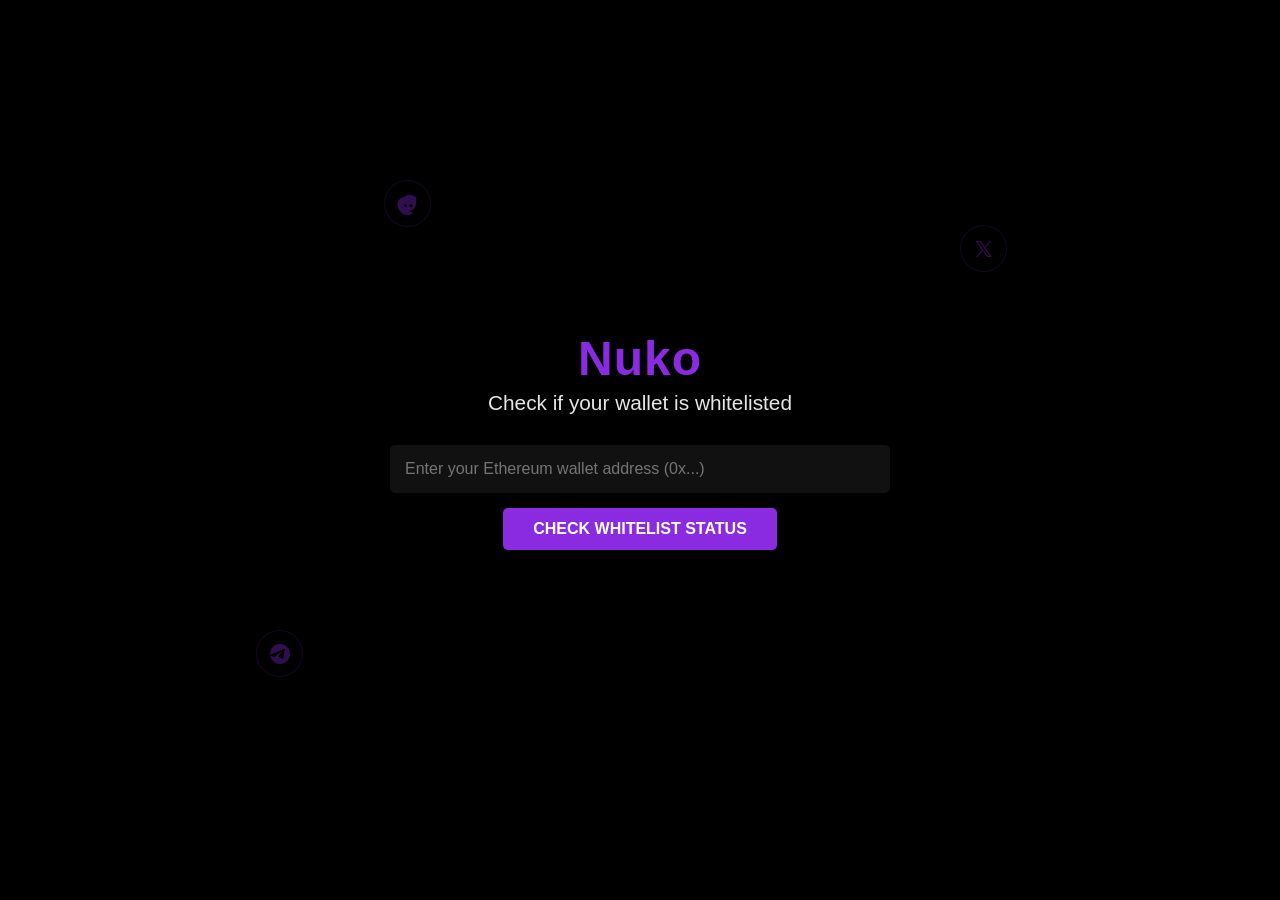
<file: index.html>
<!DOCTYPE html>
<html lang="en">
<head>
    <meta charset="UTF-8">
    <meta name="viewport" content="width=device-width, initial-scale=1.0">
    <title>Nuko - Unlocking a new era</title>
    <link rel="stylesheet" href="styles.css">
</head>
<body>
    <div class="floating-icons" id="floating-icons">
        <!-- Social media icons will be dynamically added here with JavaScript -->
    </div>

    <div class="container">
        <div class="logo-text">Nuko</div>
        
        <div class="tagline">Check if your wallet is whitelisted</div>
        
        <!-- Coming Soon text removed -->
        
        <div class="waitlist-form">
            <input type="text" class="wallet-input" id="wallet-address" placeholder="Enter your Ethereum wallet address (0x...)">
            <button class="check-btn" id="check-waitlist">Check Whitelist Status</button>
        </div>
        
        <div class="result-container" id="result-container">
            <div class="success-message" id="success-message">
                <h3>🎉 Congratulations!</h3>
                <p>Your wallet is on our whitelist! You're all set for the upcoming launch.</p>
            </div>
            
            <div class="invalid-message" id="invalid-message">
                <h3>Invalid Wallet Address</h3>
                <p>Please enter a valid Ethereum wallet address starting with "0x".</p>
            </div>
            
            <div class="error-message" id="error-message">
                <h3>Wallet Not Found</h3>
                <p>Your wallet address is not on our waitlist yet. Complete the tasks below to join!</p>
            </div>
            
            <div class="social-tasks" id="social-tasks">
                <h3>Join the Waitlist</h3>
                <p>Complete these tasks to get on our waitlist:</p>
                
                <div class="task-item">
                    <div class="task-icon">
                        <svg viewBox="0 0 24 24" xmlns="http://www.w3.org/2000/svg">
                            <path d="M13.3174 10.7749L19.1457 4H17.7646L12.7039 9.88256L8.66193 4H4L10.1522 12.8955L4 20H5.38122L10.7653 13.7878L15.0491 20H19.7111L13.3171 10.7749H13.3174ZM11.4822 12.9738L10.9082 12.0881L5.96738 5.03974H7.97256L11.9234 10.7402L12.4974 11.6259L17.7371 19.0075H15.7319L11.4822 12.9742V12.9738Z"/>
                        </svg>
                    </div>
                    <div class="task-text">
                        <a href="https://twitter.com/nuko" target="_blank" class="task-link">Follow us on Twitter/X</a>
                    </div>
                </div>
                
                <div class="task-item">
                    <div class="task-icon">
                        <svg viewBox="0 0 24 24" xmlns="http://www.w3.org/2000/svg">
                            <path d="M12 2C6.48 2 2 6.48 2 12s4.48 10 10 10 10-4.48 10-10S17.52 2 12 2zm4.64 6.8c-.15 1.58-.8 5.42-1.13 7.19-.14.75-.42 1-.68 1.03-.58.05-1.02-.38-1.58-.75-.88-.58-1.38-.94-2.23-1.5-.99-.65-.35-1.01.22-1.59.15-.15 2.71-2.48 2.76-2.69.01-.04.01-.19-.07-.27-.08-.08-.21-.05-.3-.03-.13.03-2.2 1.4-6.22 4.12-.59.4-1.12.6-1.6.58-.53-.02-1.54-.3-2.3-.55-.93-.31-1.67-.47-1.61-.99.03-.27.38-.54 1.03-.83 4.04-1.75 6.73-2.92 8.08-3.49 3.85-1.67 4.65-1.96 5.17-1.97.12 0 .37.03.54.17.14.12.18.28.2.46-.02.18.05.37-.05.66z"/>
                        </svg>
                    </div>
                    <div class="task-text">
                        <a href="https://t.me/nuko" target="_blank" class="task-link">Join our Telegram group</a>
                    </div>
                </div>
                
                <div class="task-item">
                    <div class="task-icon">
                        <svg viewBox="0 0 24 24" xmlns="http://www.w3.org/2000/svg">
                            <path d="M19.9999 5.00001C19.9999 5.00001 12.7145 0.589913 8.40005 5.00001C4.40005 5.00001 -1.00006 10 2.99998 17.7778C6.99998 25.5556 16.0952 22.5 17 21.75C17.9047 21 13.9999 19.75 13.4999 19.25C12.9999 18.75 17.9999 18.5 19.4999 14C20.9999 9.50001 19.9999 5.00001 19.9999 5.00001ZM9.38932 15.301C8.58709 15.301 7.93599 14.5979 7.93599 13.741C7.93599 12.8842 8.58709 12.1811 9.38932 12.1811C10.1916 12.1811 10.8427 12.8842 10.8427 13.741C10.8427 14.5979 10.1916 15.301 9.38932 15.301ZM14.9001 15.301C14.0979 15.301 13.4468 14.5979 13.4468 13.741C13.4468 12.8842 14.0979 12.1811 14.9001 12.1811C15.7023 12.1811 16.3534 12.8842 16.3534 13.741C16.3534 14.5979 15.7023 15.301 14.9001 15.301Z"/>
                        </svg>
                    </div>
                    <div class="task-text">
                        <a href="https://discord.gg/nuko" target="_blank" class="task-link">Join our Discord server</a>
                    </div>
                </div>
            </div>
        </div>
    </div>

    <script src="script.js"></script>
</body>
</html>
</file>
<file: styles.css>
:root {
    --accent-color: #8A2BE2; /* Purple accent color */
}

body {
    font-family: 'Arial', sans-serif;
    background-color: #000000;
    color: #ffffff;
    margin: 0;
    padding: 0;
    min-height: 100vh;
    display: flex;
    flex-direction: column;
    align-items: center;
    justify-content: center;
    position: relative;
    overflow-x: hidden;
    overflow-y: auto;
}

.container {
    position: relative;
    z-index: 2;
    text-align: center;
    max-width: 500px;
    padding: 20px;
    margin: 40px 0;
}

.logo-text {
    font-size: 3rem;
    color: var(--accent-color);
    font-weight: bold;
    margin-bottom: 5px;
    letter-spacing: 1px;
}

.tagline {
    font-size: 1.3rem;
    margin-bottom: 30px;
    opacity: 0.9;
    color: #ffffff;
}

/* Removed coming-soon styling */

.waitlist-form {
    margin-bottom: 20px;
    width: 100%;
}

.wallet-input {
    width: 100%;
    padding: 15px;
    font-size: 1rem;
    border: none;
    border-radius: 5px;
    background-color: #111111;
    color: #ffffff;
    margin-bottom: 15px;
    box-sizing: border-box;
}

.check-btn {
    display: inline-block;
    padding: 12px 30px;
    font-size: 1rem;
    font-weight: bold;
    text-transform: uppercase;
    background-color: var(--accent-color);
    color: #ffffff;
    border: none;
    border-radius: 5px;
    cursor: pointer;
    transition: all 0.3s ease;
}

.check-btn:hover {
    background-color: #6a1fb0; /* Darker version of the accent color */
}

.result-container {
    margin-top: 20px;
    display: none;
}

.success-message {
    background-color: rgba(138, 43, 226, 0.1);
    border: 1px solid var(--accent-color);
    padding: 20px;
    border-radius: 5px;
    margin-bottom: 20px;
    display: none;
}

.invalid-message {
    background-color: rgba(255, 0, 0, 0.1);
    border: 1px solid #ff0033;
    padding: 20px;
    border-radius: 5px;
    margin-bottom: 20px;
    display: none;
}

.error-message {
    background-color: rgba(255, 0, 0, 0.1);
    border: 1px solid #ff0033;
    padding: 20px;
    border-radius: 5px;
    margin-bottom: 20px;
    display: none;
}

.social-tasks {
    margin-top: 20px;
    padding: 20px;
    background-color: rgba(255, 255, 255, 0.05);
    border-radius: 5px;
    display: none;
}

.social-tasks h3 {
    margin-top: 0;
    color: var(--accent-color);
}

.task-item {
    display: flex;
    align-items: center;
    margin-bottom: 20px;
    flex-wrap: wrap;
}

.task-icon {
    margin-right: 15px;
    width: 24px;
    height: 24px;
    display: flex;
    align-items: center;
    justify-content: center;
}

.task-icon svg {
    width: 100%;
    height: 100%;
    fill: var(--accent-color);
}

.task-text {
    flex: 1;
    min-width: 200px;
}

.task-link {
    color: #ffffff;
    text-decoration: none;
    transition: color 0.3s ease;
    display: inline-block;
    padding: 5px 0;
}

.task-link:hover {
    color: var(--accent-color);
}

/* Floating Social Icons */
.floating-icons {
    position: absolute;
    top: 0;
    left: 0;
    width: 100%;
    height: 100%;
    pointer-events: none;
    z-index: 1;
}

.floating-icon {
    position: absolute;
    width: 40px;
    height: 40px;
    border-radius: 50%;
    display: flex;
    align-items: center;
    justify-content: center;
    background-color: rgba(0, 0, 0, 0.7);
    border: 1px solid rgba(138, 43, 226, 0.3);
    transition: transform 0.3s ease, background-color 0.3s ease;
    pointer-events: auto;
    cursor: pointer;
    opacity: 0.3;
    animation: float 15s linear infinite;
}

.floating-icon:hover {
    transform: scale(1.2);
    background-color: rgba(138, 43, 226, 0.2);
    opacity: 1;
    z-index: 10;
}

.floating-icon svg {
    width: 24px;
    height: 24px;
    fill: rgba(138, 43, 226, 0.7);
}

@keyframes float {
    0% {
        transform: translate(0, 0);
    }
    25% {
        transform: translate(var(--x1), var(--y1));
    }
    50% {
        transform: translate(var(--x2), var(--y2));
    }
    75% {
        transform: translate(var(--x3), var(--y3));
    }
    100% {
        transform: translate(0, 0);
    }
}

@media (max-width: 480px) {
    .task-item {
        flex-direction: column;
        align-items: flex-start;
    }
    
    .task-icon {
        margin-bottom: 10px;
    }
}
</file>
